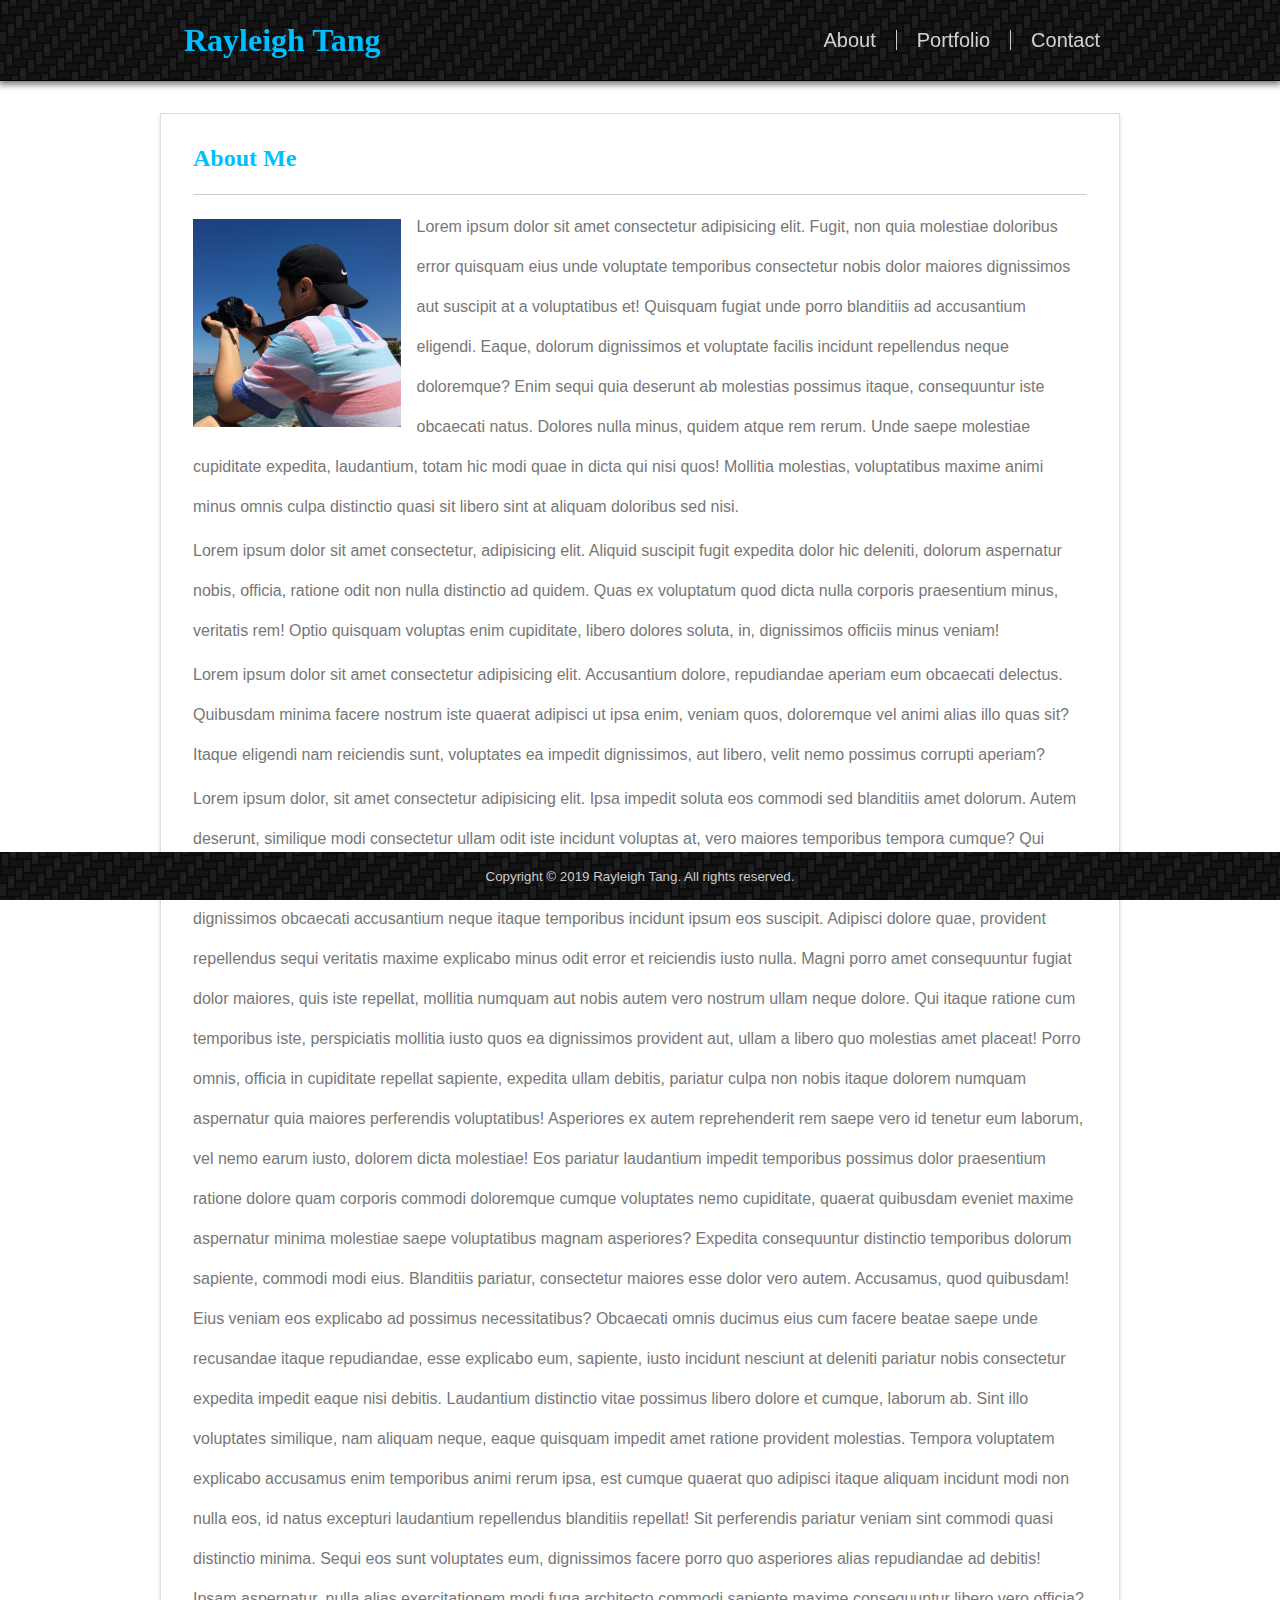
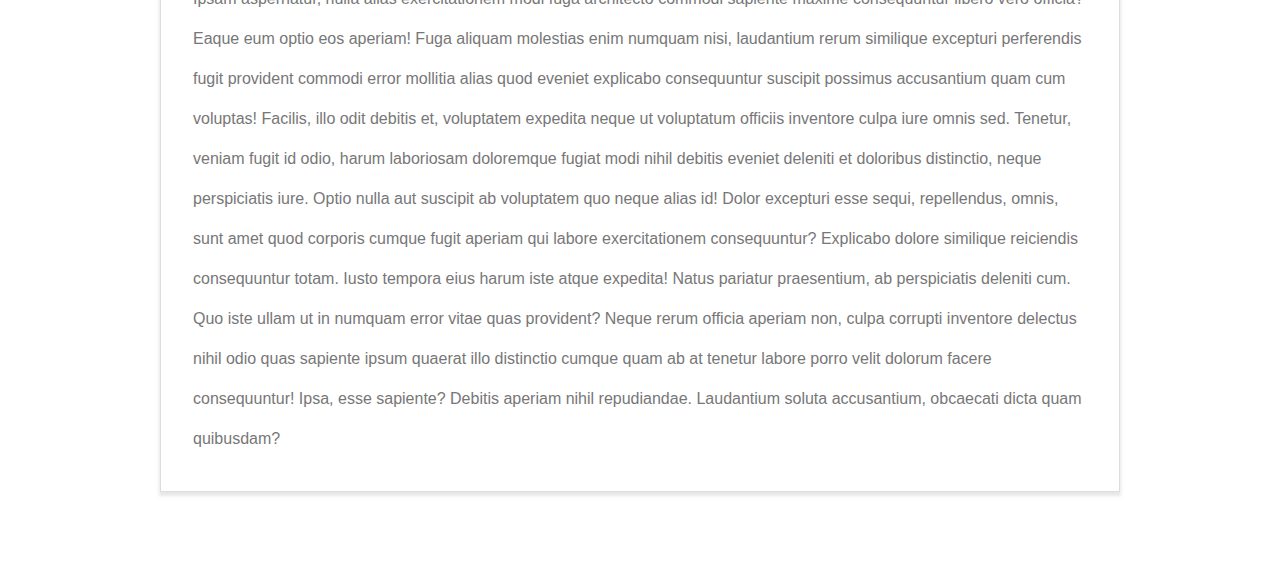
<file: index.html>
<!DOCTYPE html>
<html lang="en-us">

<head>
	<meta charset="utf-8">
	<link rel="stylesheet" type="text/css" href="assets/css/reset.css" />
	<link rel="stylesheet" type="text/css" href="assets/css/style.css" />
	<title>Rayleigh Tang - About Me</title>
</head>

<body>
	<header>
		<div class="headerContainer">
			<h1>Rayleigh Tang</h1>
			<nav>
				<ul>
					<li><a href="index.html">About</a></li>
					<li><a href="portfolio.html">Portfolio</a></li>
					<li><a href="contact.html">Contact</a></li>
				</ul>
			</nav>
		</div>
	</header>

	<main>
		<section class="content">
			<h2>About Me</h2>
			<img src="assets/images/porfolio-image.JPG" alt="Image of Rayleigh Tang">
			<p>Lorem ipsum dolor sit amet consectetur adipisicing elit. Fugit, non quia molestiae doloribus error quisquam
				eius unde voluptate temporibus consectetur nobis dolor maiores dignissimos aut suscipit at a voluptatibus et!
				Quisquam fugiat unde porro blanditiis ad accusantium eligendi. Eaque, dolorum dignissimos et voluptate facilis
				incidunt repellendus neque doloremque? Enim sequi quia deserunt ab molestias possimus itaque, consequuntur iste
				obcaecati natus. Dolores nulla minus, quidem atque rem rerum. Unde saepe molestiae cupiditate expedita,
				laudantium, totam hic modi quae in dicta qui nisi quos! Mollitia molestias, voluptatibus maxime animi minus
				omnis culpa distinctio quasi sit libero sint at aliquam doloribus sed nisi.</p>
			<br />
			<p>Lorem ipsum dolor sit amet consectetur, adipisicing elit. Aliquid suscipit fugit expedita dolor hic deleniti,
				dolorum aspernatur nobis, officia, ratione odit non nulla distinctio ad quidem. Quas ex voluptatum quod dicta
				nulla corporis praesentium minus, veritatis rem! Optio quisquam voluptas enim cupiditate, libero dolores soluta,
				in, dignissimos officiis minus veniam!</p>
			<br />
			<p>Lorem ipsum dolor sit amet consectetur adipisicing elit. Accusantium dolore, repudiandae aperiam eum obcaecati
				delectus. Quibusdam minima facere nostrum iste quaerat adipisci ut ipsa enim, veniam quos, doloremque vel animi
				alias illo quas sit? Itaque eligendi nam reiciendis sunt, voluptates ea impedit dignissimos, aut libero, velit
				nemo possimus corrupti aperiam?</p>
			<br />
			<p>Lorem ipsum dolor, sit amet consectetur adipisicing elit. Ipsa impedit soluta eos commodi sed blanditiis amet
				dolorum. Autem deserunt, similique modi consectetur ullam odit iste incidunt voluptas at, vero maiores
				temporibus tempora cumque? Qui exercitationem, ut dolorum alias aperiam maiores ea sequi odit, culpa eligendi
				amet blanditiis nisi debitis laborum praesentium dignissimos obcaecati accusantium neque itaque temporibus
				incidunt ipsum eos suscipit. Adipisci dolore quae, provident repellendus sequi veritatis maxime explicabo minus
				odit error et reiciendis iusto nulla. Magni porro amet consequuntur fugiat dolor maiores, quis iste repellat,
				mollitia numquam aut nobis autem vero nostrum ullam neque dolore. Qui itaque ratione cum temporibus iste,
				perspiciatis mollitia iusto quos ea dignissimos provident aut, ullam a libero quo molestias amet placeat! Porro
				omnis, officia in cupiditate repellat sapiente, expedita ullam debitis, pariatur culpa non nobis itaque dolorem
				numquam aspernatur quia maiores perferendis voluptatibus! Asperiores ex autem reprehenderit rem saepe vero id
				tenetur eum laborum, vel nemo earum iusto, dolorem dicta molestiae! Eos pariatur laudantium impedit temporibus
				possimus dolor praesentium ratione dolore quam corporis commodi doloremque cumque voluptates nemo cupiditate,
				quaerat quibusdam eveniet maxime aspernatur minima molestiae saepe voluptatibus magnam asperiores? Expedita
				consequuntur distinctio temporibus dolorum sapiente, commodi modi eius. Blanditiis pariatur, consectetur maiores
				esse dolor vero autem. Accusamus, quod quibusdam! Eius veniam eos explicabo ad possimus necessitatibus?
				Obcaecati omnis ducimus eius cum facere beatae saepe unde recusandae itaque repudiandae, esse explicabo eum,
				sapiente, iusto incidunt nesciunt at deleniti pariatur nobis consectetur expedita impedit eaque nisi debitis.
				Laudantium distinctio vitae possimus libero dolore et cumque, laborum ab. Sint illo voluptates similique, nam
				aliquam neque, eaque quisquam impedit amet ratione provident molestias. Tempora voluptatem explicabo accusamus
				enim temporibus animi rerum ipsa, est cumque quaerat quo adipisci itaque aliquam incidunt modi non nulla eos, id
				natus excepturi laudantium repellendus blanditiis repellat! Sit perferendis pariatur veniam sint commodi quasi
				distinctio minima. Sequi eos sunt voluptates eum, dignissimos facere porro quo asperiores alias repudiandae ad
				debitis! Ipsam aspernatur, nulla alias exercitationem modi fuga architecto commodi sapiente maxime consequuntur
				libero vero officia? Eaque eum optio eos aperiam! Fuga aliquam molestias enim numquam nisi, laudantium rerum
				similique excepturi perferendis fugit provident commodi error mollitia alias quod eveniet explicabo consequuntur
				suscipit possimus accusantium quam cum voluptas! Facilis, illo odit debitis et, voluptatem expedita neque ut
				voluptatum officiis inventore culpa iure omnis sed. Tenetur, veniam fugit id odio, harum laboriosam doloremque
				fugiat modi nihil debitis eveniet deleniti et doloribus distinctio, neque perspiciatis iure. Optio nulla aut
				suscipit ab voluptatem quo neque alias id! Dolor excepturi esse sequi, repellendus, omnis, sunt amet quod
				corporis cumque fugit aperiam qui labore exercitationem consequuntur? Explicabo dolore similique reiciendis
				consequuntur totam. Iusto tempora eius harum iste atque expedita! Natus pariatur praesentium, ab perspiciatis
				deleniti cum. Quo iste ullam ut in numquam error vitae quas provident? Neque rerum officia aperiam non, culpa
				corrupti inventore delectus nihil odio quas sapiente ipsum quaerat illo distinctio cumque quam ab at tenetur
				labore porro velit dolorum facere consequuntur! Ipsa, esse sapiente? Debitis aperiam nihil repudiandae.
				Laudantium soluta accusantium, obcaecati dicta quam quibusdam?</p>
		</section>
	</main>
	<footer>
		<p><small>Copyright &copy; 2019 Rayleigh Tang. All rights reserved.</small></p>
	</footer>
</body>

</html>
</file>
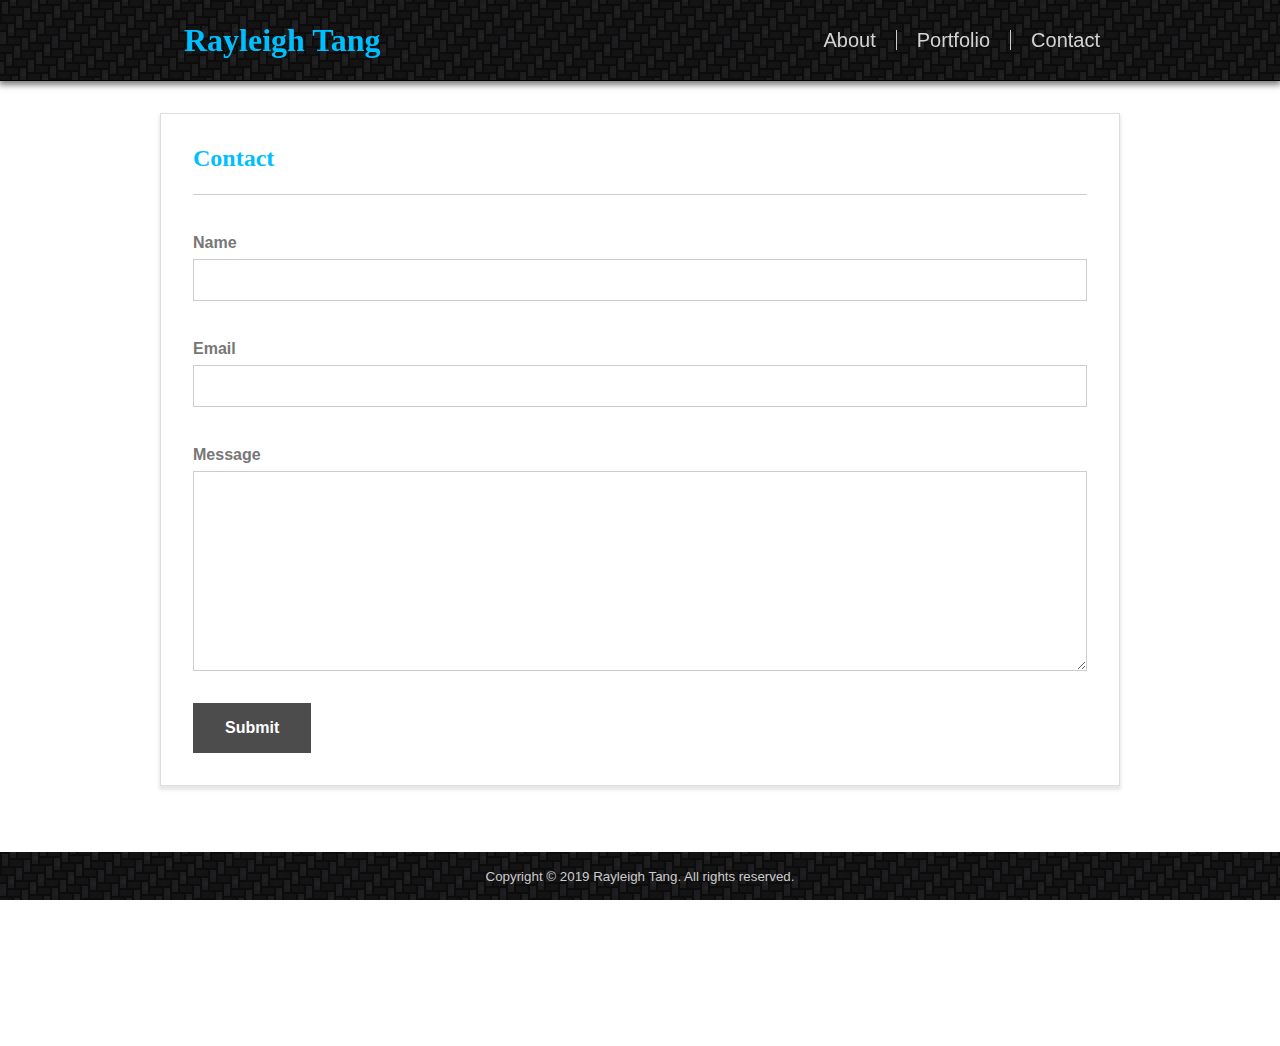
<file: contact.html>
<!DOCTYPE html>
<html lang="en-us">

<head>
	<meta charset="utf-8">
	<link rel="stylesheet" type="text/css" href="assets/css/reset.css" />
	<link rel="stylesheet" type="text/css" href="assets/css/style.css" />
	<title>Rayleigh Tang - Contact</title>
</head>

<body>
	<header>
		<div class="headerContainer">
			<h1>Rayleigh Tang</h1>
			<nav>
				<ul>
					<li><a href="index.html">About</a></li>
					<li><a href="portfolio.html">Portfolio</a></li>
					<li><a href="contact.html">Contact</a></li>
				</ul>
			</nav>
		</div>
	</header>

	<main>
		<section class="content">
			<h2>Contact</h2>
			<form>
				<div>
					<label for="name">Name</label>
					<input id="name" type="text">
				</div>
				<div>
					<label for="email">Email</label>
					<input id="email" type="email">
				</div>
				<div>
					<label for="message">Message</label>
					<textarea id="message"></textarea>
				</div>
				<div>
					<button type="submit">Submit</button>
				</div>
			</form>
		</section>
		<div class="filler"></div>
	</main>
	<footer>
		<p><small>Copyright &copy; 2019 Rayleigh Tang. All rights reserved.</small></p>
	</footer>
</body>

</html>
</file>
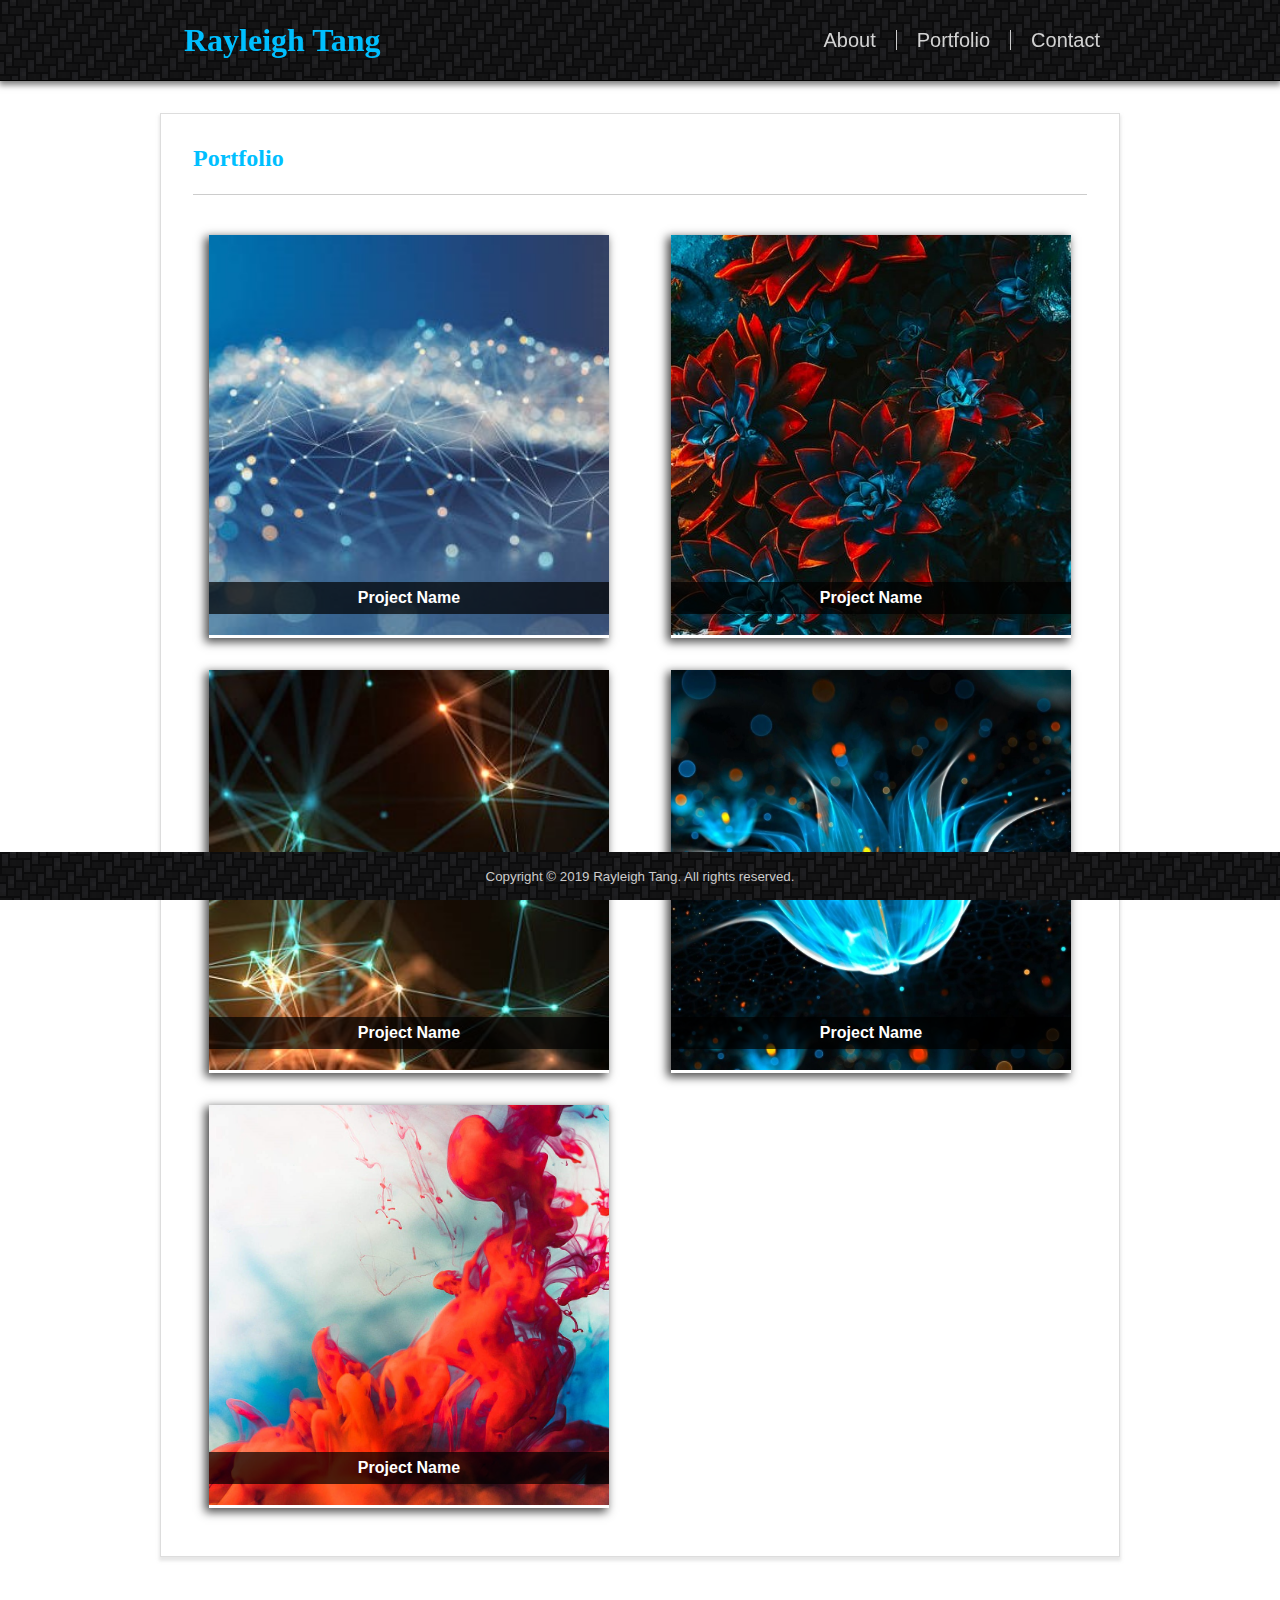
<file: portfolio.html>
<!DOCTYPE html>
<html lang="en-us">

<head>
	<meta charset="utf-8">
	<link rel="stylesheet" type="text/css" href="assets/css/reset.css" />
	<link rel="stylesheet" type="text/css" href="assets/css/style.css" />
	<title>Rayleigh Tang - Portfolio</title>
</head>

<body>
	<header>
		<div class="headerContainer">
			<h1>Rayleigh Tang</h1>
			<nav>
				<ul>
					<li><a href="index.html">About</a></li>
					<li><a href="portfolio.html">Portfolio</a></li>
					<li><a href="contact.html">Contact</a></li>
				</ul>
			</nav>
		</div>
	</header>

	<main>
		<section class="content">
			<h2>Portfolio</h2>
			<div class="imgWrapper">
				<figure class="img">
					<img src="assets/images/img1.jpg" alt="Project Name" />
					<figcaption>Project Name</figcaption>
				</figure>
				<figure class="img">
					<img src="assets/images/img2.jpeg" alt="Project Name" />
					<figcaption>Project Name</figcaption>
				</figure>
				<figure class="img">
					<img src="assets/images/img3.jpg" alt="Project Name" />
					<figcaption>Project Name</figcaption>
				</figure>
				<figure class="img">
					<img src="assets/images/img4.jpg" alt="Project Name" />
					<figcaption>Project Name</figcaption>
				</figure>
				<figure class="img">
					<img src="assets/images/img5.jpg" alt="Project Name" />
					<figcaption>Project Name</figcaption>
				</figure>
			</div>
		</section>
	</main>
	<footer>
		<p><small>Copyright &copy; 2019 Rayleigh Tang. All rights reserved.</small></p>
	</footer>
</body>

</html>
</file>
<file: assets/css/style.css>
body {
	color: #777;
	font-family: Arial, 'Helvetica Neue', Helvetica, sans-serif;
	margin: 0 auto;
	width: 100%;
}

header {
	background: url('../images/real_cf_@2X.png') repeat;
	border-bottom: 1px solid rgba(0,0,0,1);
	box-shadow: 0 3px 6px 1px rgba(0,0,0,0.5);
	position: sticky;
	position: -webkit-sticky;
	top: 0;
	z-index: 100;
}

.headerContainer {
	display: flex;
	align-items: center;
	justify-content: space-between;
	margin: 0 auto;
	width: 960px;

}

h1,
h2 {
	font-family: Georgia, 'Times New Roman', Times, serif;
	color: deepskyblue;
}


h1 {
	padding: 0.75em;
	width: fit-content;
}

nav > ul {
	display: flex;
}

li {
	color: gray;
	font-size: 1.25em;
	margin: 1em 0;
	padding: 0 1em;
}

li > a {
	color: lightgray;
	text-decoration: none;
}

li:nth-child(1),
li:nth-child(2) {
	border-right: 1px solid #ccc;
}

main {
	max-height: 100%;
	width: 100%;
	padding: 2em;
}

.content {
	background-color: #fff;
	border: 1px solid #ddd;
	box-shadow: 0 3px 3px 1px rgba(221,221,221,0.7);
	width: 960px;
	margin: 0 auto;
	padding: 2em;
	overflow: auto;	
}

.content > h2 {
	padding: 0 0 1em 0;
	border-bottom: 1px solid #ccc;
	margin: 0 0 1em 0;
}

footer {
	position: sticky;
	position: -webkit-sticky;
	bottom: 0;
	background-color: rgba(0,0,0,0.75);
	border-top: 1px solid #rgba(0,0,0,1);
	background: url('../images/real_cf_@2X.png') repeat;
}

footer > p {
	color: #ccc;
	line-height: 3;
	text-align: center;
}

/* about me page - content styling */
.content > img {
	width: 25%;
	height: 25%;
	padding: 0 1em 0 0;
	float: left;
}

.content > p {
	margin-top: -0.75em;
	line-height: 2.5em;
}


/* contact page - form styling */
form > div {
	font-weight: bold;
	margin: 2em 0 0;
}

label {
	line-height: 2em;
}

input,
textarea {
	display: block;
	border: 1px solid #ccc;
	line-height: 2em;
	padding: 0.5em;
	width: 100%;
}

textarea {
	height: 15em;
}

button {
	color: #fff;
	cursor: pointer;
	background-color: rgba(0,0,0,0.7);
	font-size: 1em;
	font-weight: bold;
	padding: 1em 2em;
}

a:hover,
a:active {
	color:deepskyblue;
	text-decoration-line: underline;
}

.filler {
	height: 20vh;
}

/* portfolio page - rulesets */
.imgWrapper {
	display: flex;
	justify-content: space-between;
	flex-wrap: wrap;
	width: 100%;
}

figure {
	position: relative;
	padding: 0;
	margin: 1em;
	box-shadow: -3px 3px 9px 1px rgb(0, 0, 0, 0.7);
}

img {
	width: 400px;
	height: 400px;
}

figcaption {
	font-weight: bold;
	position: absolute;
	bottom: 1.5em;
	background-color: rgba(0,0,0,0.7);
	color: white;
	padding: 0.5em;
	width: 100%;
	text-align: center;
}
</file>
